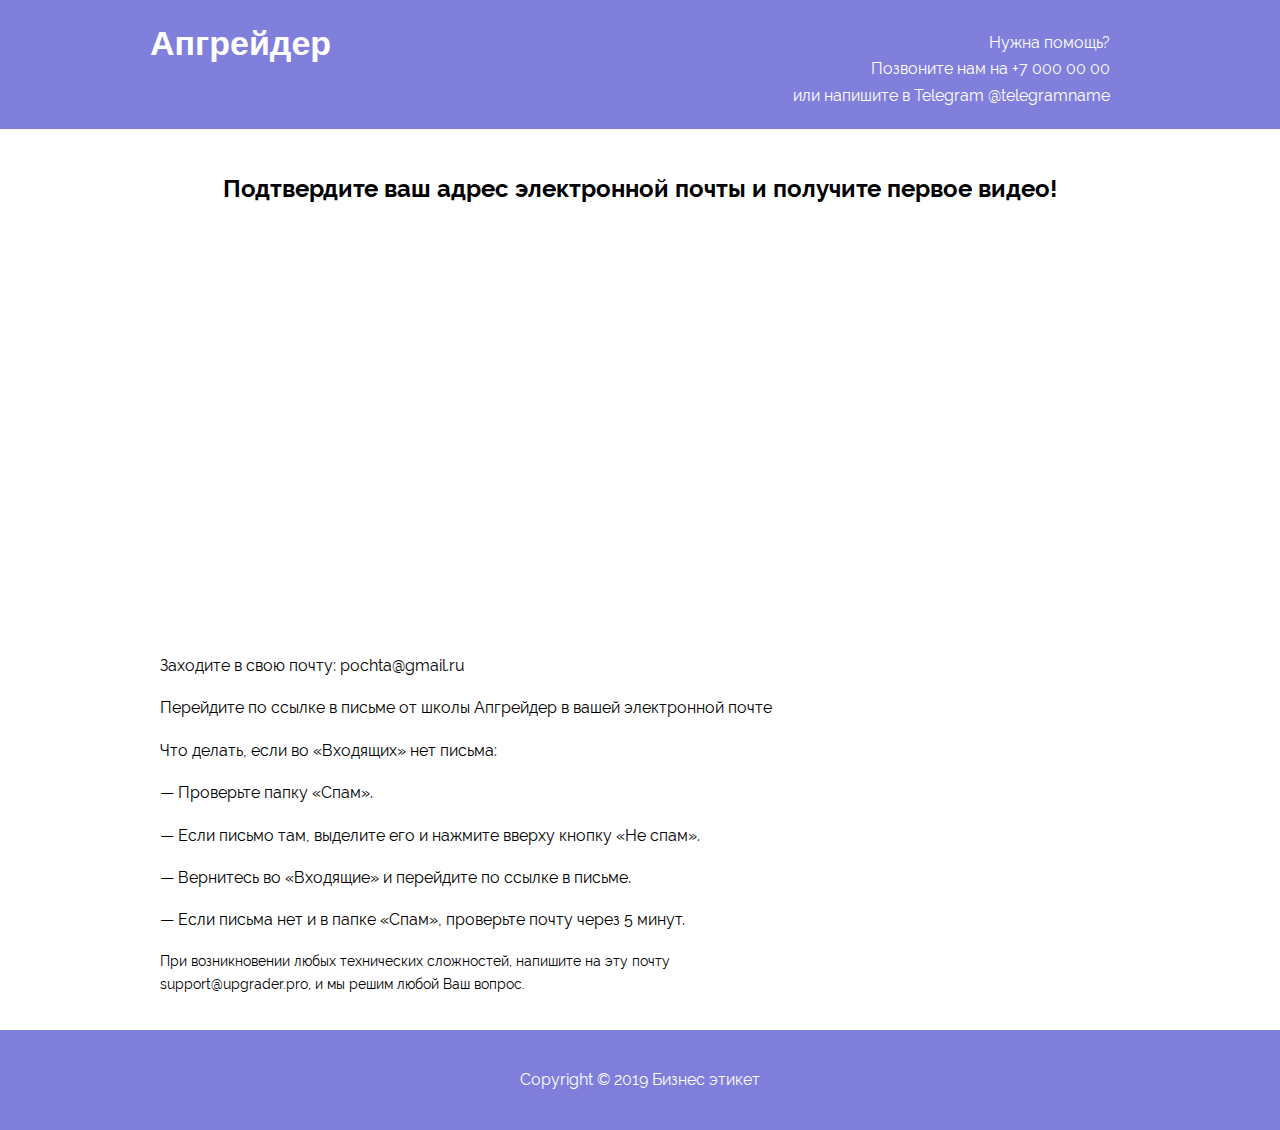
<file: site/app/cong.html>
<!DOCTYPE html>
<html lang="ru">

<head>

	<meta charset="utf-8">

	<title>Апгрейдер</title>
	<meta name="description" content="">

	<meta name="viewport" content="width=device-width, initial-scale=1, maximum-scale=1">
	<link rel="shortcut icon" href="img/fav.ico" type="image/x-icon">
	<style>body { opacity: 0; overflow-x: hidden; } html { background-color: #fff; }</style>

</head>

<body>

	<header class="main-head-prom">

		<div class="header-content grid">
			<div class="logo">
				<a href="/">Апгрейдер</a>
			</div>
			<div class="tel">
				Нужна помощь?<br>
				Позвоните нам на +7 000 00 00<br>
				или напишите в Telegram @telegramname<br>
			</div>
		</div>
	</header>

	<section class="content">
		<div class="cong">
			<div>
				<h2>Подтвердите ваш адрес электронной почты и получите первое видео!</h2>
				<iframe src="https://www.youtube.com/embed/04EpGTT6cUA" frameborder="0" allow="accelerometer; autoplay; encrypted-media; gyroscope; picture-in-picture" allowfullscreen></iframe>
				<p>Заходите в свою почту: pochta@gmail.ru </p>
				<p>Перейдите по ссылке в письме от школы Апгрейдер в вашей электронной почте</p>
				<p>Что делать, если во «Входящих» нет письма:</p>
				<p>— Проверьте папку «Спам».</p>
				<p>— Если письмо там, выделите его и нажмите вверху кнопку «Не спам».</p>
				<p>— Вернитесь во «Входящие» и перейдите по ссылке в письме.</p>
				<p>— Если письма нет и в папке «Спам», проверьте почту через 5 минут.</p>
				<p style="font-size: 14px;">При возникновении любых технических сложностей, напишите на эту почту <br>support@upgrader.pro, и мы решим любой Ваш вопрос.</p>
			</div>
			
		</div>
	</section>

	<footer class="foot grid">
			<div class="cop">
				<span>Copyright   © 2019 Бизнес этикет</span>
			</div>
	</footer>
	
	<link rel="stylesheet" href="css/main.min.css">
	<script src="js/scripts.min.js"></script>

</body>
</html>
</file>
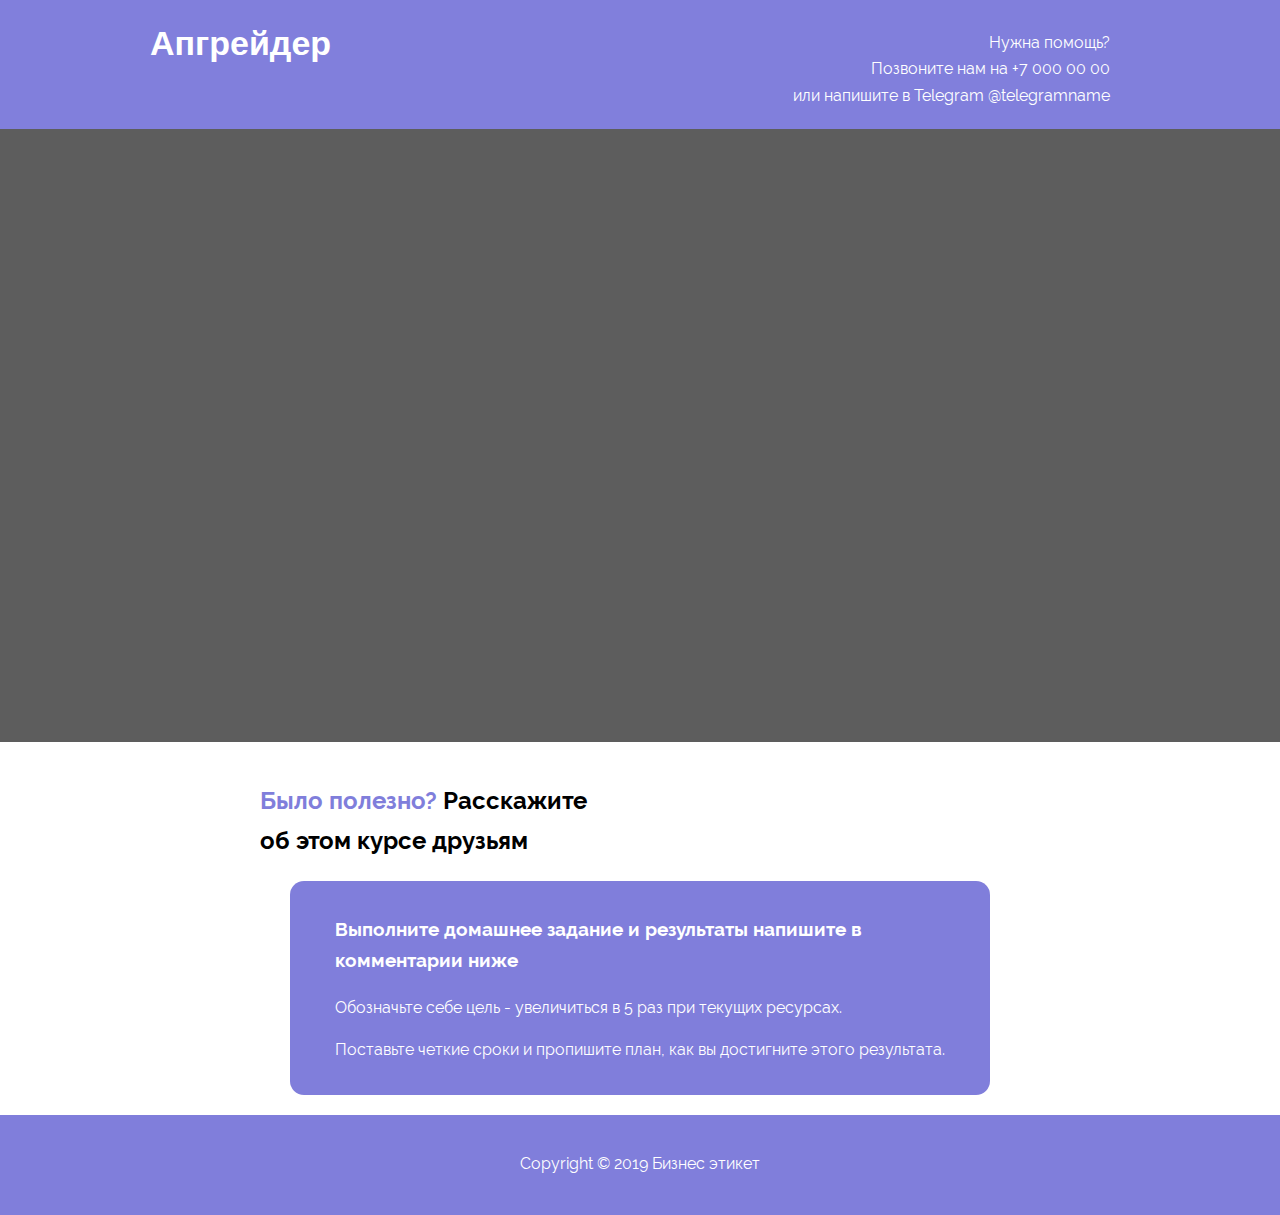
<file: site/app/course.html>
<!DOCTYPE html>
<html lang="ru">

<head>

	<meta charset="utf-8">

	<title>Апгрейдер</title>
	<meta name="description" content="">

	<meta name="viewport" content="width=device-width, initial-scale=1, maximum-scale=1">
	<link rel="shortcut icon" href="img/fav.ico" type="image/x-icon">
	<style>body { opacity: 0; overflow-x: hidden; } html { background-color: #fff; }</style>

	<!--VK-->
	<script type="text/javascript" src="https://vk.com/js/api/openapi.js?160"></script>

	<script type="text/javascript">
	  VK.init({apiId: 6997482, onlyWidgets: true});
	</script>

</head>

<body class="course">

	<header class="main-head-prom">

		<div class="header-content grid">
			<div class="logo">
				<a href="/">Апгрейдер</a>
			</div>
			<div class="tel">
				Нужна помощь?<br>
				Позвоните нам на +7 000 00 00<br>
				или напишите в Telegram @telegramname<br>
			</div>
		</div>
	</header>

	<section class="cour-vid">
		<div class="content">
			<div>
				<iframe src="https://player.vimeo.com/video/338465228" width="640" height="564" frameborder="0" allow="autoplay; fullscreen" allowfullscreen></iframe>
			</div>
		</div>
	</section>
	<section class="comments">
		<div class="content">
			<h2 style="font-weight: 1200;"><span style="color: #807EDB;">Было полезно?</span> Расскажите <br>об этом курсе друзьям</h2>
			<div class="howo">
				<h3>Выполните домашнее задание и результаты напишите в комментарии ниже</h3>
				<p>Обозначьте себе цель - увеличиться в 5 раз при текущих ресурсах.</p>
				<p>Поставьте четкие сроки и пропишите план, как вы достигните этого результата.</p>
			</div>
			<div id="vk_comments"></div>
			<script type="text/javascript">
			VK.Widgets.Comments("vk_comments", {limit: 10, attach: false});
			</script>
		</div>
	</section>

	<footer class="foot grid">
			<div class="cop">
				<span>Copyright   © 2019 Бизнес этикет</span>
			</div>
	</footer>
	
	<link rel="stylesheet" href="css/main.min.css">
	<script src="js/scripts.min.js"></script>

</body>
</html>
</file>
<file: site/app/css/main.min.css>
@charset "UTF-8";/*! normalize.css v7.0.0 | MIT License | github.com/necolas/normalize.css */html{line-height:1.15;-ms-text-size-adjust:100%;-webkit-text-size-adjust:100%}body{margin:0}article,aside,footer,header,nav,section{display:block}h1{font-size:2em;margin:.67em 0}figcaption,figure,main{display:block}figure{margin:1em 40px}hr{box-sizing:content-box;height:0;overflow:visible}pre{font-family:monospace,monospace;font-size:1em}a{background-color:transparent;-webkit-text-decoration-skip:objects}abbr[title]{border-bottom:none;text-decoration:underline;text-decoration:underline dotted}b,strong{font-weight:inherit}b,strong{font-weight:bolder}code,kbd,samp{font-family:monospace,monospace;font-size:1em}dfn{font-style:italic}mark{background-color:#ff0;color:#000}small{font-size:80%}sub,sup{font-size:75%;line-height:0;position:relative;vertical-align:baseline}sub{bottom:-.25em}sup{top:-.5em}audio,video{display:inline-block}audio:not([controls]){display:none;height:0}img{border-style:none}svg:not(:root){overflow:hidden}button,input,optgroup,select,textarea{font-family:sans-serif;font-size:100%;line-height:1.15;margin:0}button,input{overflow:visible}button,select{text-transform:none}[type=reset],[type=submit],button,html [type=button]{-webkit-appearance:button}[type=button]::-moz-focus-inner,[type=reset]::-moz-focus-inner,[type=submit]::-moz-focus-inner,button::-moz-focus-inner{border-style:none;padding:0}[type=button]:-moz-focusring,[type=reset]:-moz-focusring,[type=submit]:-moz-focusring,button:-moz-focusring{outline:1px dotted ButtonText}fieldset{padding:.35em .75em .625em}legend{box-sizing:border-box;color:inherit;display:table;max-width:100%;padding:0;white-space:normal}progress{display:inline-block;vertical-align:baseline}textarea{overflow:auto}[type=checkbox],[type=radio]{box-sizing:border-box;padding:0}[type=number]::-webkit-inner-spin-button,[type=number]::-webkit-outer-spin-button{height:auto}[type=search]{-webkit-appearance:textfield;outline-offset:-2px}[type=search]::-webkit-search-cancel-button,[type=search]::-webkit-search-decoration{-webkit-appearance:none}::-webkit-file-upload-button{-webkit-appearance:button;font:inherit}details,menu{display:block}summary{display:list-item}canvas{display:inline-block}template{display:none}[hidden]{display:none}@font-face{font-family:raleway-example;src:url(../fonts/RalewayRegular.woff) format("woff")}@font-face{font-family:raleway-example;src:url(../fonts/RalewayBold.woff) format("woff");font-weight:700}@font-face{font-family:roboto-black;src:url(../fonts/roboto-black.ttf) format("ttf");font-weight:700}@font-face{font-family:roboto-bold;src:url(../fonts/roboto-bold.ttf) format("ttf");font-weight:700}*{-webkit-box-sizing:border-box;box-sizing:border-box}:after,:before{-webkit-box-sizing:border-box;box-sizing:border-box}body,html{height:100%}body{font-size:16px;min-width:320px;position:relative;line-height:1.65;font-family:raleway-example,sans-serif;overflow-x:hidden;opacity:1}.img-responsive{display:block;max-width:100%;height:auto}.text-center{text-align:center}a{text-decoration:none;color:inherit}.grid{display:grid}.container{width:100%;padding-right:10px;padding-left:10px;margin-right:auto;margin-left:auto;overflow-x:hidden}.main-head{position:relative;-webkit-background-size:cover;background-size:cover;background-position:center;position:relative;-webkit-align-content:center;-ms-flex-line-pack:center;align-content:center;color:#fff;overflow:hidden}.header-content{z-index:1;display:grid;grid-template-areas:"lg" "con";max-width:1000px;width:100%;padding-right:10px;padding-left:10px;margin-right:auto;margin-left:auto}.header-content img{position:absolute;bottom:0;right:auto;opacity:.45}.header-content .logo{margin-top:15px;margin-bottom:auto;margin-right:0;float:left;font-family:roboto-bold,sans-serif;font-weight:700;font-size:34px;z-index:1;grid-area:lg}.header-content .content{z-index:1;grid-area:con}.header-content::before{content:"";position:absolute;top:0;left:0;right:0;bottom:0;background-color:#807edb;opacity:.92}.content{max-width:1000px;padding-left:20px;padding-right:20px;padding-bottom:20px;padding-top:20px;margin-top:auto;margin-right:auto;margin-left:auto;-webkit-box-align:center;-webkit-align-items:center;-ms-flex-align:center;align-items:center}.master{min-height:60vh;-webkit-align-content:center;-ms-flex-line-pack:center;align-content:center;text-align:center}.master .grid{padding-top:15px;grid-template-columns:1fr 1fr 1fr 1fr 1fr 1fr;grid-template-areas:"ls1  ls1  ls2  ls2  ls3  ls3 " ". ls4  ls4  ls5  ls5  .";grid-gap:30px}.master .list1{max-width:335px;margin-left:auto;margin-right:auto;grid-area:ls1}.master .list1 img{fill:gray}.master .list2{max-width:335px;margin-left:auto;margin-right:auto;grid-area:ls2}.master .list2 img{fill:gray}.master .list3{max-width:335px;margin-left:auto;margin-right:auto;grid-area:ls3}.master .list3 img{fill:gray}.master .list4{max-width:335px;margin-left:auto;margin-right:auto;grid-area:ls4}.master .list4 img{fill:gray}.master .list5{max-width:335px;margin-left:auto;margin-right:auto;grid-area:ls5}.master .list5 img{fill:gray}.intro{display:grid;grid-template-columns:60% 40%;grid-gap:25px}.intro .intro-right{padding-left:30px}.intro .intro-right .forma .f-con{display:grid;grid-template-columns:25% 85%;padding-bottom:15px}.intro .intro-right .forma .f-con label{vertical-align:middle;margin-bottom:auto;margin-top:auto}.intro .intro-right .forma .f-con input{height:35px;padding-bottom:30px;margin-bottom:auto;margin-top:auto}.aft-mk{padding-left:30px;background-color:#807edb;color:#fff;overflow:hidden}.aft-mk .content{grid-template-columns:60% 40%;grid-template-areas:"mk-h mk-h" "mk-l mk-i" "mk-b mk-i";-webkit-align-content:center;-ms-flex-line-pack:center;align-content:center;min-height:60vh;padding-bottom:0}.aft-mk h3{grid-area:mk-h}.aft-mk img{max-height:500px;grid-area:mk-i}.aft-mk a{margin-bottom:15px;grid-area:mk-b;min-width:300px}.aft-mk .mk-list{grid-area:mk-l}.aft-mk .list2{vertical-align:center;margin-bottom:15px}.aft-mk .list2 span{margin-left:20px;position:absolute}.foru{overflow-x:hidden}.foru .cube-x{width:100%}.foru .cube-x .cube1{position:relative;float:right}.foru .cube-x .cube1 img{position:absolute;right:-250px}.foru .cube-x .cube2{position:absolute;left:-250px;padding-top:250px}.content .points{-webkit-box-pack:center;-webkit-justify-content:center;-ms-flex-pack:center;justify-content:center;min-height:50vh;text-align:center}.content .points .grid{grid-template-columns:1fr 1fr 1fr;grid-gap:20px;max-width:800px;margin-right:auto;margin-left:auto}.content .points .list3{z-index:1;background-color:#807edb;color:#fff;text-align:center;max-width:250px;-webkit-box-shadow:3px 3px 6px -3px #000;box-shadow:3px 3px 6px -3px #000}.content .points .list3 img{padding-top:15px}.content .points .list3 p{margin-left:10px;margin-right:10px}.about{-webkit-box-pack:center;-webkit-justify-content:center;-ms-flex-pack:center;justify-content:center}.about h2{text-align:center}.about .img{text-align:center;padding-top:20px}.about img{max-height:300px}.about .about-grid{grid-template-columns:40% 60%}.review h2{text-align:center}.review .bt{margin-top:30px;text-align:center}.review .revs{display:grid;grid-gap:20px;grid-template-columns:1fr 1fr 1fr}.review .revs .rev-1{text-align:center;min-height:400px;padding-left:20px;padding-right:20px;padding-top:30px;margin-right:auto;margin-left:auto;-webkit-border-radius:1px;border-radius:1px}.review .revs .rev-1 .photo{grid-area:ph}.review .revs .rev-1 .photo img{width:100px;-webkit-border-radius:100px;border-radius:100px;-o-object-fit:contain;object-fit:contain}.review .revs .rev-1 .name{grid-area:nm;margin:0;margin-top:15px;font-size:18px}.review .revs .rev-1 .prof{grid-area:pr;margin:0;margin-top:10px;font-size:15px}.review .revs .rev-1 .lor{grid-area:lr;font-size:14px}.reg{display:grid;grid-template-columns:20% 1fr 30%;-webkit-box-align:center;-webkit-align-items:center;-ms-flex-align:center;align-items:center}.reg img{display:inline-block;max-width:150px}.reg p{margin-right:20px;margin-left:20px}.foot{background-color:#807edb;color:#fff;min-height:100px;-webkit-align-content:center;-ms-flex-line-pack:center;align-content:center}.foot .cop{text-align:center}.foot .cop span{-webkit-box-align:center;-webkit-align-items:center;-ms-flex-align:center;align-items:center}.timer-grid{grid-template-areas:"tm tm" "mn sc";max-width:240px;margin-bottom:15px;text-align:center}.timer-grid .min{grid-area:mn;font-size:14px}.timer-grid .sec{grid-area:sc;font-size:14px}.timer{font-size:45px;color:#000;grid-area:tm;font-family:roboto-black,sans-serif}.timer span{display:inline-block;background-color:#fff;width:80px;text-align:center}.timer div{display:inline-block}.main-head-prom{-webkit-background-size:cover;background-size:cover;background-position:center;position:relative;-webkit-align-content:center;-ms-flex-line-pack:center;align-content:center;color:#fff}.main-head-prom .header-content{z-index:1;display:grid;grid-template-areas:"lg tel"}.main-head-prom::before{content:"";position:absolute;top:0;left:0;right:0;bottom:0;background-color:#807edb;opacity:.92}.tel{z-index:1;max-width:1000px;padding-left:20px;padding-right:20px;padding-bottom:20px;margin-top:30px;margin-left:auto;-webkit-box-pack:right;-webkit-justify-content:right;-ms-flex-pack:right;justify-content:right;color:#fff;text-align:right;grid-area:tel}.cong{text-align:center;min-height:80vh}.cong p{text-align:left}.cong iframe{width:700px;height:400px}.about-grid ul{padding:0;list-style:none;counter-reset:li}.about-grid ul li{position:relative;border-left:6px solid #807edb;padding:1px 20px 1px 12px;margin:1px 0 12px 25px;-webkit-transition-duration:.3s;-o-transition-duration:.3s;transition-duration:.3s;-webkit-box-shadow:0 2px 5px -2px #000;box-shadow:0 2px 5px -2px #000}.cour-vid{background-color:#5d5d5d;width:100%}.comments{max-width:800px;margin-left:auto;margin-right:auto}.howo{background-color:#807edb;margin-left:auto;margin-right:auto;padding-left:45px;padding-right:45px;padding-top:15px;padding-bottom:15px;-webkit-border-radius:14px;border-radius:14px;max-width:700px;color:#fff}.button{display:inline-block;border:none;color:#fff;text-decoration:none;background-color:#ff4f00;padding:10px 60px;font-size:20px;font-weight:400;-webkit-border-radius:2px;border-radius:2px;text-align:center;position:relative;outline:0;-webkit-transition:background-color .1s ease;-o-transition:background-color .1s ease;transition:background-color .1s ease;cursor:pointer}.button::after{-webkit-transition:background-color .2s ease;-o-transition:background-color .2s ease;transition:background-color .2s ease;position:absolute;content:'';height:4px;bottom:0;width:100%;background-color:#151446;opacity:.18;-webkit-border-bottom-left-radius:2px;border-bottom-left-radius:2px;-webkit-border-bottom-right-radius:2px;border-bottom-right-radius:2px;left:0}.button:focus,.button:hover{text-decoration:none;color:#fff}.button:hover{background-color:#9492e1}.button:hover::after{opacity:.22}.button:active{background-color:#6c6ad5}.button:active::after{opacity:.32}button{display:inline-block;border:none;color:#fff;text-decoration:none;background-color:#ff4f00;padding:10px 60px;font-size:20px;font-weight:400;-webkit-border-radius:2px;border-radius:2px;text-align:center;position:relative;outline:0;-webkit-transition:background-color .1s ease;-o-transition:background-color .1s ease;transition:background-color .1s ease;cursor:pointer}button::after{-webkit-transition:background-color .2s ease;-o-transition:background-color .2s ease;transition:background-color .2s ease;position:absolute;content:'';height:4px;bottom:0;width:100%;background-color:#151446;opacity:.18;-webkit-border-bottom-left-radius:2px;border-bottom-left-radius:2px;-webkit-border-bottom-right-radius:2px;border-bottom-right-radius:2px;left:0}button:focus,button:hover{text-decoration:none;color:#fff}button:hover{background-color:#9492e1}button:hover::after{opacity:.22}button:active{background-color:#6c6ad5}button:active::after{opacity:.32}.modal{display:none;position:fixed;z-index:1;left:0;top:0;width:100%;height:100%;overflow:hidden;background-color:#000;background-color:rgba(0,0,0,.4)}.modal-content{background-color:#fefefe;margin:15% auto;padding:20px;border:1px solid #888;max-width:500px;color:#000}.modal-content .newform{margin-right:auto;margin-left:auto;margin-top:30px;display:grid;grid-template-columns:1fr 1fr}.modal-content .newform input{margin-top:30px}.close{color:#aaa;float:right;font-size:28px;font-weight:700}.close:focus,.close:hover{color:#000;text-decoration:none;cursor:pointer}.prog h2{text-align:center}.prog .grid{margin-left:auto;margin-right:auto;max-width:700px;grid-template-columns:20% 1fr}.tab-grid{display:grid;grid-template-columns:1fr}.tab{overflow:hidden;background-color:#fff;max-height:200px}.tab button{background-color:#807edb;float:left;border:none;outline:0;cursor:pointer;padding:14px 16px;-webkit-transition:.3s;-o-transition:.3s;transition:.3s;font-size:17px;-webkit-border-radius:0;border-radius:0}.tab button::after{-webkit-transition:background-color .2s ease;-o-transition:background-color .2s ease;transition:background-color .2s ease;position:absolute;content:'';height:4px;bottom:0;width:100%;background-color:#151446;opacity:.18;-webkit-border-bottom-left-radius:2px;border-bottom-left-radius:2px;-webkit-border-bottom-right-radius:2px;border-bottom-right-radius:2px;left:0}.tab button:hover{background-color:#ff4f00}.tab button.active{background-color:#ff4f00}.tabcontent{min-height:440px;display:none;padding:6px 12px;border:2px solid #807edb;-webkit-box-shadow:0 2px 5px -2px #000;box-shadow:0 2px 5px -2px #000}.tabcontent ul{padding:0;list-style:none;counter-reset:li}.tabcontent ul li{position:relative;padding:1px 20px 1px 12px;margin:1px 0 12px 25px}.tabcontent ul li:before{content:"—";position:relative;left:-15px}@media only screen and (max-width:768px){button{font-size:16px}}@media only screen and (max-width:480px){.header-content h1{font-size:40px}.header-content .logo{margin-top:15px}.intro{grid-template-columns:1fr}.master .grid{text-align:center;margin-left:auto;margin-right:auto;grid-template-columns:1fr;grid-template-areas:"ls1" "ls2" "ls3" "ls4" "ls4" "ls5" "ls5"}.aft-mk .content{grid-template-columns:60% 40%}.aft-mk .content .list2{padding-bottom:15px}.content .points .grid{grid-template-columns:1fr;-webkit-align-content:center;-ms-flex-line-pack:center;align-content:center}.content .points .list3{margin-right:auto;margin-left:auto}.about .content{grid-template-columns:1fr}.about .about-grid{grid-template-columns:1fr}.review .revs{grid-template-columns:1fr}.reg{grid-template-columns:1fr}.reg img{display:none}.timer-grid{-webkit-box-align:center;-webkit-align-items:center;-ms-flex-align:center;align-items:center}.main-head-prom .header-content{grid-template-areas:"lg" "tel"}.main-head-prom .tel{text-align:center}.main-head-prom .tel .logo{margin-top:15px}.cong iframe{width:300px;height:200px}.prog .grid{grid-template-columns:1fr}.tab-grid{grid-template-columns:1fr 1fr 1fr 1fr}}
</file>
